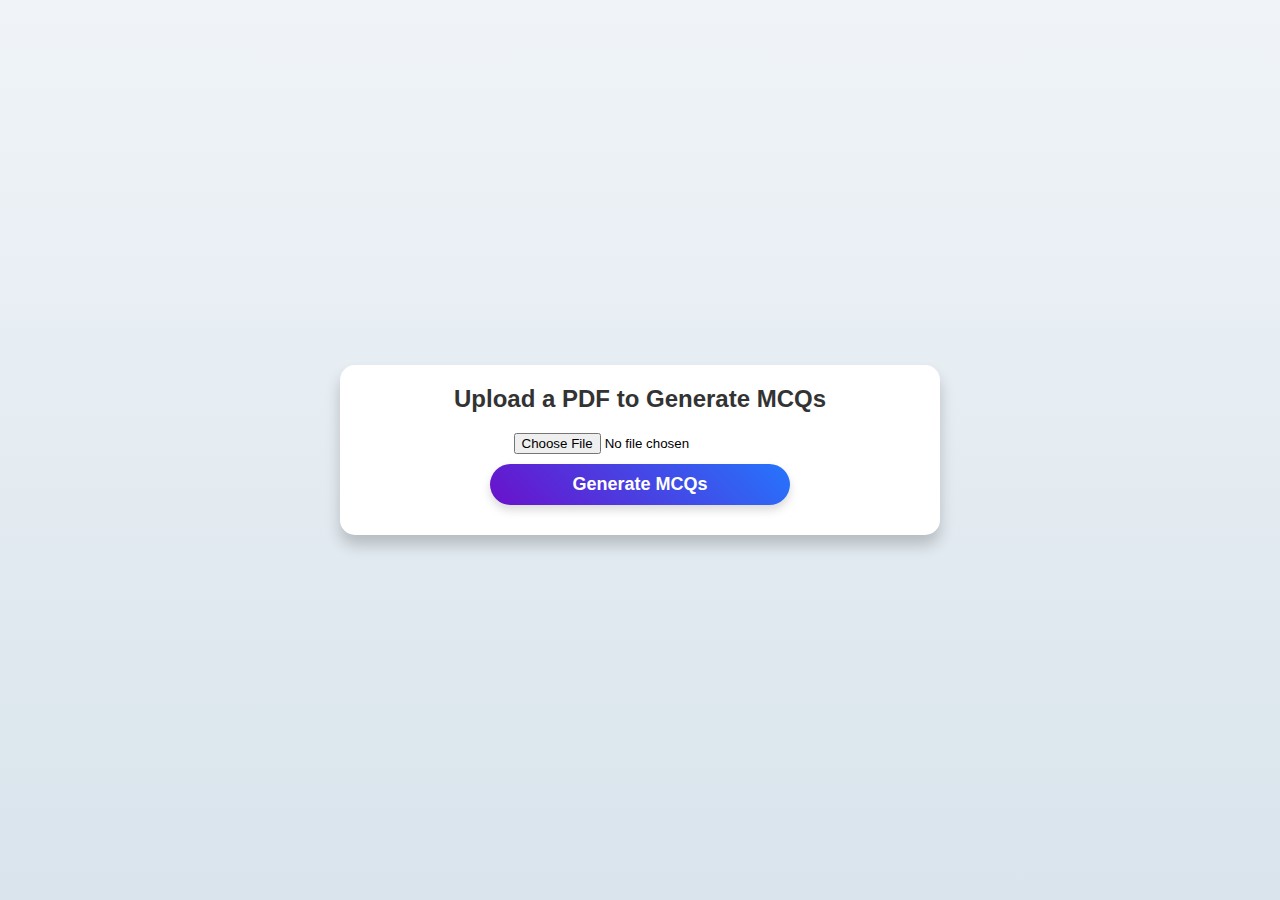
<file: templates/index.html>
<!DOCTYPE html>
<html lang="en">
<head>
    <meta charset="UTF-8">
    <meta name="viewport" content="width=device-width, initial-scale=1.0">
    <title>PDF to MCQ Generator</title>
    <link rel="stylesheet" href="/static/styles.css">
</head>
<body>
    <div class="container">
        <h1>Upload a PDF to Generate MCQs</h1>
        <form action="/" method="post" enctype="multipart/form-data">
            <input type="file" name="pdf_file" required>
            <button type="submit" class="btn">Generate MCQs</button>
        </form>
    </div>
</body>
</html>
</file>
<file: static/styles.css>
/* Reset default margin and padding */
* {
    margin: 0;
    padding: 0;
    box-sizing: border-box;
}

/* Body styling for full-screen centering */
body {
    margin: 0;
    padding: 0;
    display: flex;
    align-items: center;
    justify-content: center;
    min-height: 100vh;
    font-family: 'Arial', sans-serif;
    background: linear-gradient(to bottom, #f0f4f8, #d9e4ec);
}

/* Container styles */
.container {
    text-align: center;
    background: white;
    padding: 20px 40px;
    border-radius: 15px;
    box-shadow: 0px 10px 15px rgba(0, 0, 0, 0.2);
    width: 80%;
    max-width: 600px; /* Limits container width for larger screens */
}

/* Heading styles */
h1 {
    margin-bottom: 20px;
    font-size: 24px;
    color: #333;
}

/* Button styles */
.btn {
    display: inline-block;
    padding: 10px 20px;
    font-size: 18px;
    font-weight: bold;
    color: white;
    background: linear-gradient(45deg, #6a11cb, #2575fc);
    border: none;
    border-radius: 50px;
    cursor: pointer;
    transition: all 0.3s ease-in-out;
    box-shadow: 0 5px 10px rgba(0, 0, 0, 0.15);
    text-decoration: none;
    width: 100%; /* Ensures button stretches for mobile devices */
    max-width: 300px; /* Limits width on larger screens */
    margin: 10px auto; /* Adds spacing and centers button */
}

/* Hover effect */
.btn:hover {
    background: linear-gradient(45deg, #2575fc, #6a11cb);
    transform: scale(1.05);
    box-shadow: 0 8px 15px rgba(0, 0, 0, 0.2);
}

/* Active click effect */
.btn:active {
    transform: scale(0.95);
    box-shadow: 0 3px 8px rgba(0, 0, 0, 0.2);
}

/* Generated content styles */
pre {
    text-align: left;
    font-size: 16px;
    background: #f9f9f9;
    padding: 10px;
    border: 1px solid #ddd;
    border-radius: 5px;
    overflow-x: auto;
    white-space: pre-wrap;
}

/* Media queries for responsiveness */

/* For tablets and larger phones */
@media (max-width: 768px) {
    .container {
        width: 90%;
        padding: 15px;
    }

    h1 {
        font-size: 22px;
    }

    .btn {
        font-size: 16px;
        padding: 8px 15px;
    }

    pre {
        font-size: 14px;
    }
}

/* For smaller phones */
@media (max-width: 480px) {
    h1 {
        font-size: 20px;
    }

    .btn {
        font-size: 14px;
        padding: 8px 10px;
    }

    pre {
        font-size: 12px;
    }
}
</file>
